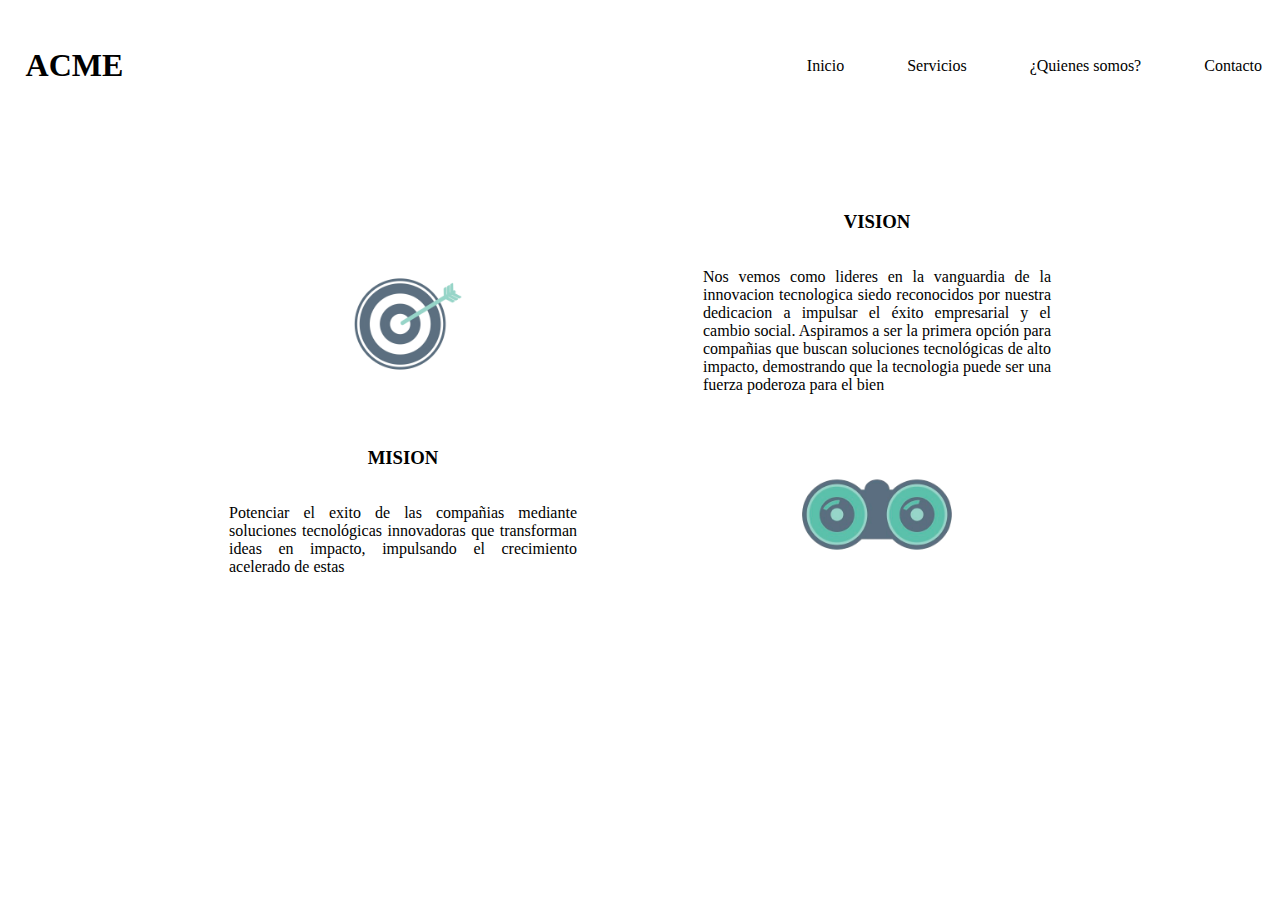
<file: HTML/aboutus.html>
<!DOCTYPE html>
<html lang="en">
<head>
    <meta charset="UTF-8">
    <meta name="viewport" content="width=device-width, initial-scale=1.0">
    <title>¿Quienes somos?</title>
    <link rel="stylesheet" href="../style.css">
</head>
<body>
    <nav>
        <h1>ACME</h1>
        <ul>
            <li><a href="../index.html">Inicio</a></li>
            <li><a href="./services.html">Servicios</a></li>
            <li><a href="./aboutus.html">¿Quienes somos?</a></li>
            <li><a href="./contact.html">Contacto</a></li>
        </ul>
    </nav>
    <main class="abutu">
    <section class="mv">
        <div class="recuadro">
            <img src="/IMG/mision.png" alt="Icono mision">
            <h3 class="sub-mision">MISION</h3>
            <p class="p-mision">Potenciar el exito de las compañias mediante soluciones tecnológicas innovadoras que transforman ideas en impacto, impulsando el crecimiento acelerado de estas</p>
        </div>
        <div class="recuadro">
            <h3 class="sub-vision">VISION</h3>
            <p class="p-vision">Nos vemos como lideres  en la vanguardia de la innovacion tecnologica siedo reconocidos por nuestra dedicacion a impulsar el éxito empresarial y el cambio social. Aspiramos a ser la primera opción para compañias que buscan soluciones tecnológicas de alto impacto, demostrando que la tecnologia puede ser una fuerza poderoza para el bien</p>
            <img src="/IMG/vision.png" alt="Icono vision">
        </div>
    </section>
</main>
</body>
</html>
</file>
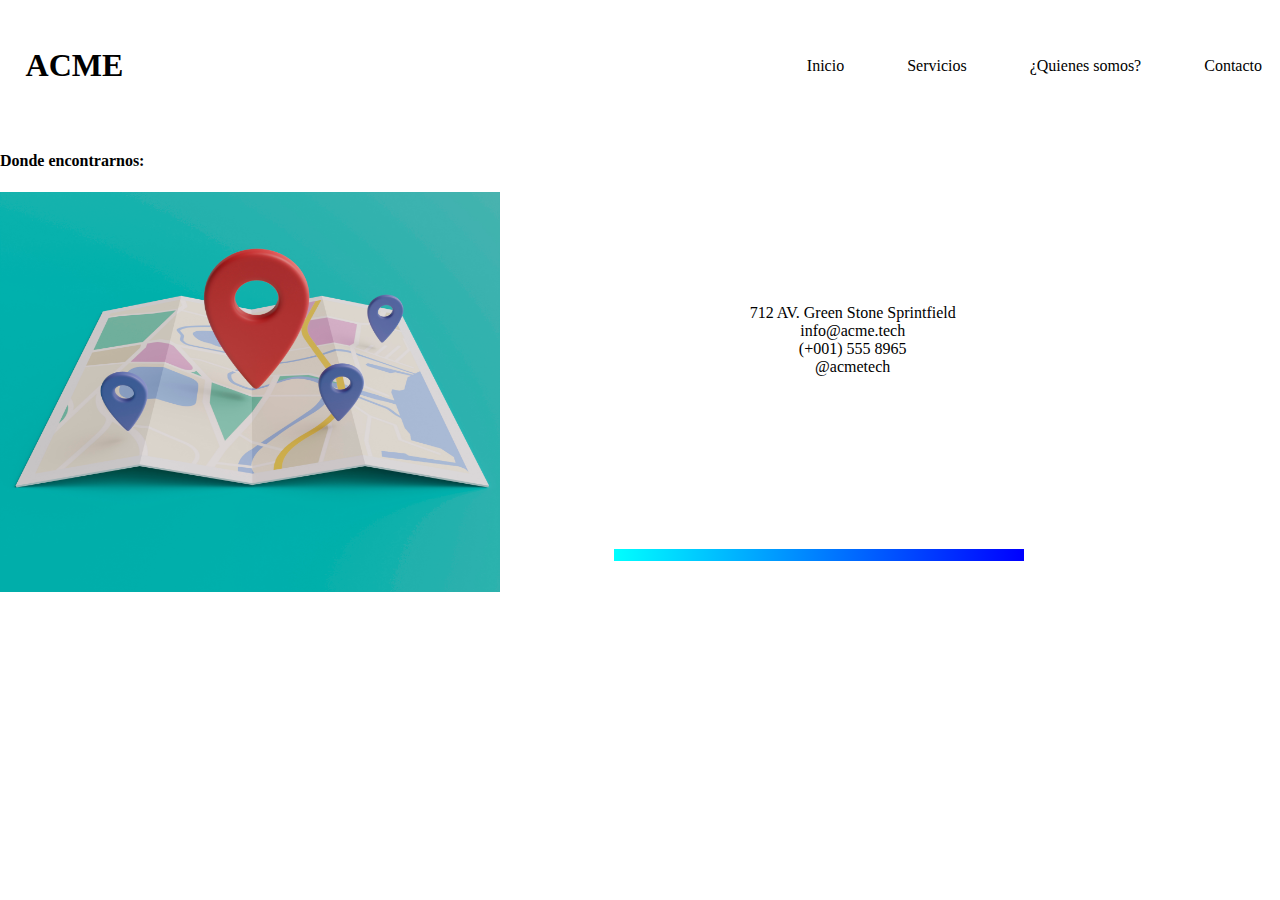
<file: HTML/contact.html>
<!DOCTYPE html>
<html lang="en">
<head>
    <meta charset="UTF-8">
    <meta name="viewport" content="width=device-width, initial-scale=1.0">
    <title>Contacto</title>
    <link rel="stylesheet" href="../style.css">
</head>
<body>
    <nav>
        <h1>ACME</h1>
        <ul>
            <li><a href="../index.html">Inicio</a></li>
            <li><a href="./services.html">Servicios</a></li>
            <li><a href="./aboutus.html">¿Quienes somos?</a></li>
            <li><a href="./contact.html">Contacto</a></li>
        </ul>
    </nav>
    <section class="contacto">
        <div class="mapa">
            <h4>Donde encontrarnos:</h4>
            <img src="/IMG/mapa.jpg" alt="Foto mapa" width="500px" height="400px">
        </div>
        <div class="lista">
            <ul class="lista-contacto">
                <li id="casita">712 AV. Green Stone Sprintfield</li>
                <li id="correo"><a href="https://es.wikipedia.org/wiki/Corporaci%C3%B3n_Acme">info@acme.tech</a></li>
                <li id="telefono">(+001) 555 8965</li>
                <li id="insta">@acmetech</li>
            </ul>
        </div>
        <div class="barrita">
            
        </div>
    </section>
</body>
</html>
</file>
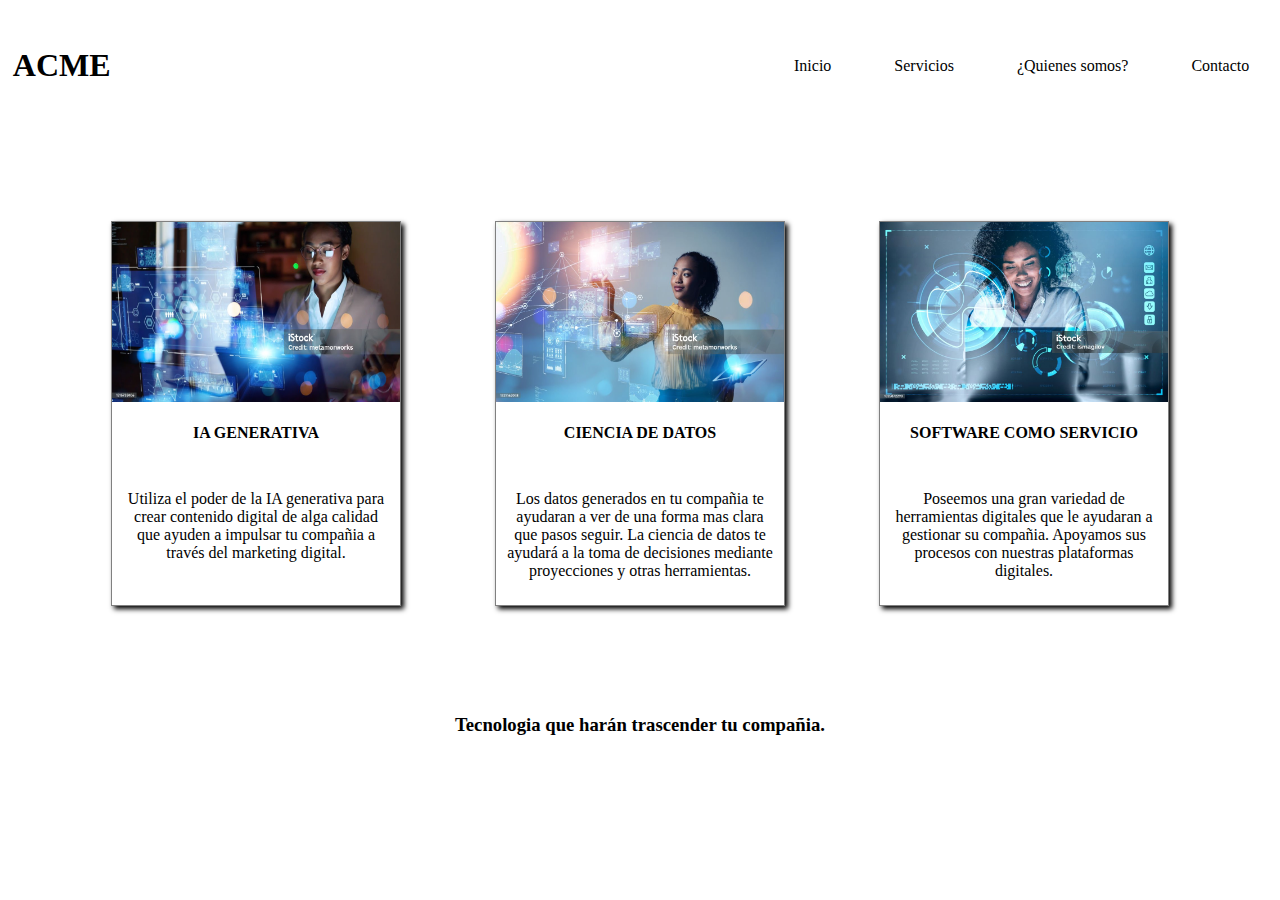
<file: HTML/services.html>
<!DOCTYPE html>
<html lang="en">

<head>
    <meta charset="UTF-8">
    <meta name="viewport" content="width=device-width, initial-scale=1.0">
    <title>Servicios</title>
    <link rel="stylesheet" href="../style.css">
</head>

<body>
    <main class="main-tarjeta">
        <nav>
            <h1>ACME</h1>
            <ul>
                <li><a href="../index.html">Inicio</a></li>
                <li><a href="./services.html">Servicios</a></li>
                <li><a href="./aboutus.html">¿Quienes somos?</a></li>
                <li><a href="./contact.html">Contacto</a></li>
            </ul>
        </nav>
        <section class="tarjetas">
            <div class="tarjeta">
                <img src="/IMG/img1.jpg" alt="Imagen-tech-1" class="señora">
                <h2 class="subtitulo">IA GENERATIVA</h2>
                <p class="parrafo">Utiliza el poder de la IA generativa para crear contenido digital de alga calidad que
                    ayuden a impulsar tu compañia a través del marketing digital.</p>
            </div>
            <div class="tarjeta">
                <img src="/IMG/img2.jpg" alt="Imagen-tech-2"class="señora">
                <h2 class="subtitulo">CIENCIA DE DATOS</h2>
                <p class="parrafo">Los datos generados en tu compañia te ayudaran a ver de una forma mas clara que pasos
                    seguir. La ciencia de datos te ayudará a la toma de decisiones mediante proyecciones y otras
                    herramientas.</p>
            </div>
            <div class="tarjeta">
                <img src="/IMG/img3.jpg" alt="Imagen-tech-3"  class="señora">
                <h2 class="subtitulo">SOFTWARE COMO SERVICIO</h2>
                <p class="parrafo">Poseemos una gran variedad de herramientas digitales que le ayudaran a gestionar su
                    compañia. Apoyamos sus procesos con nuestras plataformas digitales.</p>
            </div>
        </section>
        <footer>
        <h3>Tecnologia que harán trascender tu compañia.</h3></footer>
    </main>
</body>

</html>
</file>
<file: style.css>
body {
    margin: 0;
    padding: 0;
}

.inicio {
    display: grid;
    grid-template-areas: "nav" "img" "welcome";
    grid-template-rows: 20% 50% 30%;
    gap: 5vh;
    box-sizing: border-box;
    margin-bottom: 5%;
}

.img {
    width: 100%;
    height: 50%;
    display: flex;
    justify-content: center;
    align-items: center;

}

nav {
    display: flex;
    justify-content: center;
    align-items: center;
    padding: 2%;
    justify-content: space-between;
    width: 98%;

}

ul {
    display: flex;
    flex-direction: row;
    align-items: center;

}

li {
    display: flex;
    justify-content: space-around;
    align-items: center;
    margin-left: 5vh;
    margin-right: 2vh;

}

li:hover {
    text-shadow: 3px 3px 3px rgb(121, 121, 121);
}

.welcome {
    display: flex;
    justify-content: center;
    align-items: center;
    font-family: 'Gill Sans', 'Gill Sans MT', Calibri, 'Trebuchet MS', sans-serif;
    font-size: 20px;
    margin-top: 5vh;
    padding: 2vh;
}


.mv {
    display: grid;
    grid-template-areas: "mision" "vision";
    grid-template-columns: 50% 50%;
    margin: 2%;
    padding: 2vh;
    text-align: justify;
    height: 100%;
    justify-content: center;
    align-items: center;
    gap: 10vh;
    width: 60%
}

.abutu {
    display: flex;
    align-items: center;
    width: 100%;
    justify-content: center;
}

.recuadro {
    display: flex;
    flex-direction: column;
    margin: 2vh
}

.recuadro h3 {
    text-align: center;
}

.recuadro img {
    align-self: center;
    width: 60%;
}

.contacto {
    display: grid;
    grid-template-areas: "mapa lista" "mapa barra";
    grid-template-columns: 60% 40%;
    grid-template-rows: 90% 10%;
    width: 80%;
}

.mapa {
    grid-area: mapa;
    align-self: center;
    width: 100%;
}

.lista {
    display: flex;
    flex-direction: column;
    justify-content: center;
    align-items: center;
    grid-area: lista;
    text-align: center;
}
#casita{list-style-image: url("./IMG/casa.jpg");}

#correo{list-style-image: url(./IMG/correo.png);}






.barrita {
    grid-area: barra;
    height: 12px;
    background: linear-gradient(to right, aqua, blue);
}

.lista-contacto {
    display: flex;
    flex-direction: column;
    align-items: center;
    justify-content: center;

}

a {
    text-decoration: none;
    color: black;
}

.main-tarjeta {
    display: flex;
    align-items: center;
    flex-direction: column;

}

.tarjetas {
    display: flex;
    width: 90%;
    justify-content: space-around;
    height: max-content;
    margin: 10vh;
}

.tarjeta {
    width: 25%;
    display: flex;
    flex-direction: column;
    border: 1px solid gray;
    text-align: center;
    box-sizing: content-box;
    flex-wrap: wrap;
    word-break: normal;
    overflow-wrap: break-word;
    box-shadow: 3px 3px 5px;
}

.tarjeta img {
    width: 100%;
    height: 20vh;
}

.tarjeta p,
.tarjeta h2 {
    padding: 1vh;
    font-size: 1rem;
}

footer {
    height: 20%;
}
</file>
